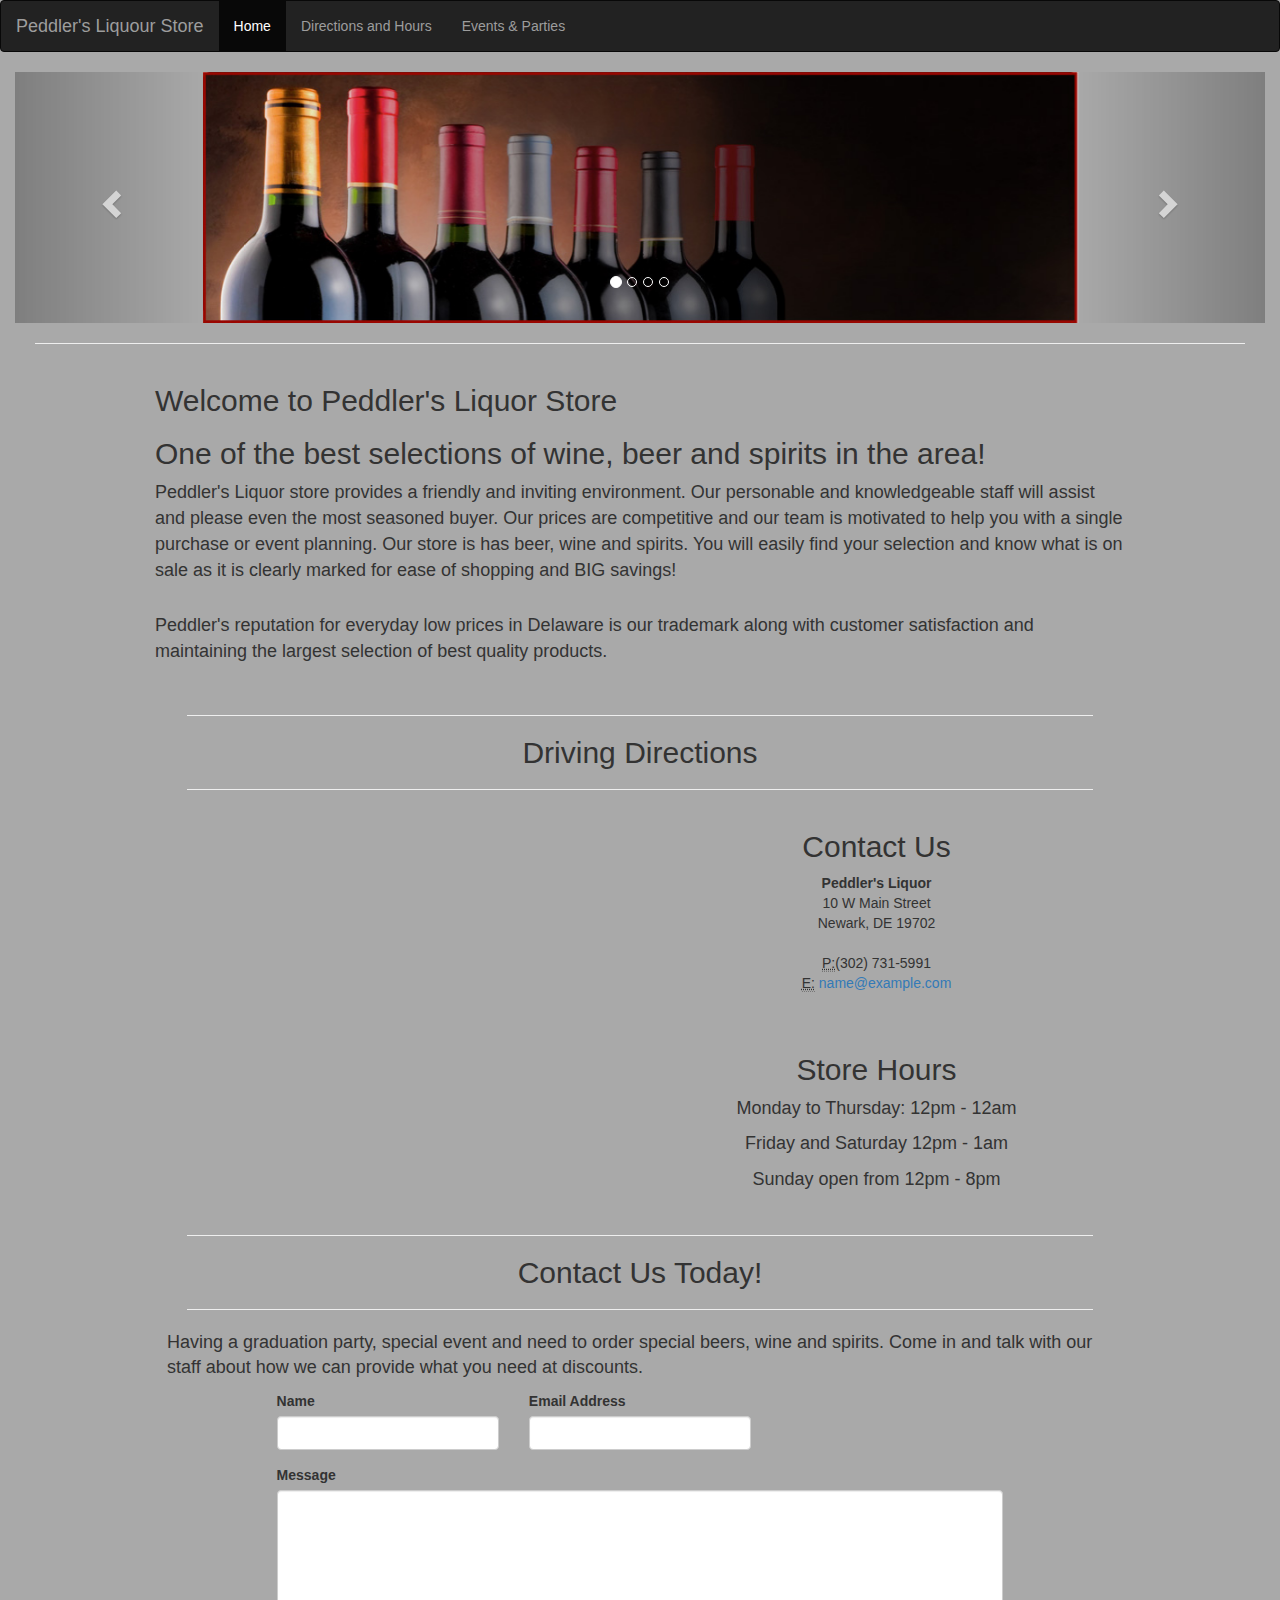
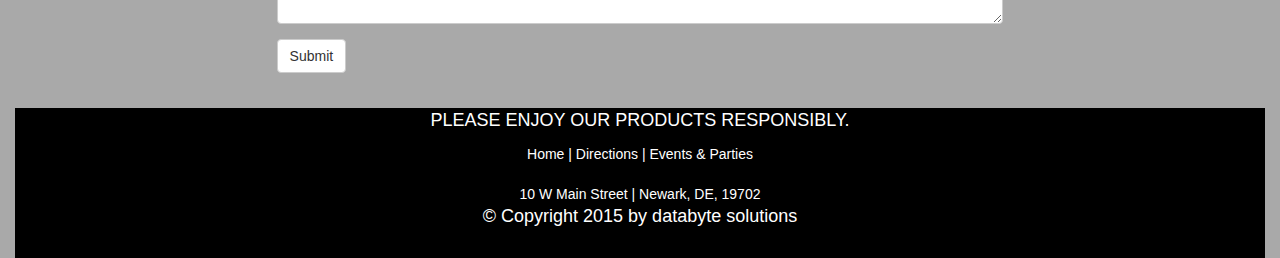
<file: directions.html>
<!DOCTYPE html>

<html>

    <head>
        <link rel="icon" href="images/glass.jpg" type="image/png">
        <meta charset="utf-8">
        <meta name="viewport" content="width=device-width, initial-scale=1">
        <link rel="stylesheet" href="http://maxcdn.bootstrapcdn.com/bootstrap/3.3.4/css/bootstrap.min.css">
        
        <script src="https://ajax.googleapis.com/ajax/libs/jquery/1.11.1/jquery.min.js"></script>
        <script src="http://maxcdn.bootstrapcdn.com/bootstrap/3.3.4/js/bootstrap.min.js"></script>
        <link type="text/css" rel="stylesheet" href="style1.css">
        
        <style>
          .carousel-inner > .item > img,
          .carousel-inner > .item > a > img {
              width: 70%;
              margin: auto; }
        </style>
          <style type="text/css">
           body { 
            background: darkgray;
           }
        </style>
    </head>
    <body>
            <title>Peddlers Liquor Store</title>
            
            <nav class="navbar navbar-inverse">
                  <div class="container-fluid">
                    <div class="navbar-header">
                      <a class="navbar-brand" href="index2.html">Peddler's Liquour Store</a>
                    </div>
                    <div>
                      <ul class="nav navbar-nav">
                        <li class="active"><a href="index2.html">Home</a></li>
                        <li><a href="directions.html">Directions and Hours</a></li>
                        <li><a href="events.html">Events & Parties</a></li>
                      </ul>
                    </div>
                  </div>
                </nav>  
    <div class="container-fluid">
 
      <div id="myCarousel" class="carousel slide" data-ride="carousel">
        <!-- Indicators -->
        <ol class="carousel-indicators">
          <li data-target="#myCarousel" data-slide-to="0" class="active"></li>
          <li data-target="#myCarousel" data-slide-to="1"></li>
          <li data-target="#myCarousel" data-slide-to="2"></li>
          <li data-target="#myCarousel" data-slide-to="3"></li>
        </ol>

        <!-- Wrapper for slides -->
        <div class="carousel-inner" role="listbox">
          <div class="item active">
            <img src="images\wine.jpg" alt="Wine" width="auto" height="345">
          </div>

          <div class="item">
            <img src="images/wine2.jpg" alt="Wine2" width="auto" height="345">
          </div>
        
          <div class="item">
            <img src="images/wine3.jpg" alt="Wine3" width="auto" height="345">
          </div>

          <div class="item">
            <img src="images/wine4.jpg" alt="Wine4" width="auto" height="345">
          </div>
        </div>

        <!-- Left and right controls -->
        <a class="left carousel-control" href="#myCarousel" role="button" data-slide="prev">
          <span class="glyphicon glyphicon-chevron-left" aria-hidden="true"></span>
          <span class="sr-only">Previous</span>
        </a>
        <a class="right carousel-control" href="#myCarousel" role="button" data-slide="next">
          <span class="glyphicon glyphicon-chevron-right" aria-hidden="true"></span>
          <span class="sr-only">Next</span>
        </a>
      </div>
    </div>
    
    
    <div class="container-fluid">
    <hr>
        <div class="row">
            <div class="col-sm-12">
                <h2>Welcome to Peddler's Liquor Store</h2>
                <h2 class="featurette-heading">One of the best selections of wine, beer and spirits in the area!</h2>
                <p>Peddler's Liquor store provides a friendly and inviting environment. Our personable and knowledgeable staff will assist and please even the most seasoned buyer. Our prices are competitive and our team is motivated to help you with a single purchase or event planning.  Our store is has beer, wine and spirits. You will easily find your selection and know what is on sale as it is clearly marked for ease of shopping and BIG savings! </p><br>
                <p>Peddler's reputation for everyday low prices in Delaware is our trademark along with customer satisfaction and maintaining the largest selection of best quality products.</p><p>
                </p><br>   
            </div>
          </div>  
        
      <div class="container-fluid">

        <div class="row">
            <div class="box">
                <div class="col-lg-12">
                    <hr>
                    <h2 class="intro-text text-center">Driving Directions</h2><hr>
            <div class="col-md-6" float="center">
                    <!-- Embedded Google Map using an iframe - to select your location find it on Google maps and paste the link as the iframe src. If you want to use the Google Maps API instead then have at it! -->
                    <iframe width="100%" height="400" frameborder="0" scrolling="no" marginheight="0" marginwidth="0" src="https://www.google.com/maps/embed/v1/place?q=Peddler's%20Liquor%20Store%2C%20Peddlers%20Row%2C%20Newark%2C%20DE%2C%20United%20States&key=AIzaSyBi3nltoia_QWUychH8wvLZo7SL7M3NR0U"></iframe>
                </div>
                <div class="col-md-6" text align="center">
                    <h2>Contact Us</h2>
                <address>
                    <strong>Peddler's Liquor</strong>
                    <br>10 W Main Street
                    <br>Newark, DE 19702
                    <br>
                </address>
                <address>
                    <abbr title="Phone">P:</abbr>(302) 731-5991
                    <br>
                    <abbr title="Email">E:</abbr> <a href="mailto:#">name@example.com</a>
                </address><br>
                <h2>Store Hours</h2>
                    <p>Monday to Thursday: 12pm - 12am
                    <p>Friday and Saturday 12pm - 1am
                    <p>Sunday open from    12pm - 8pm</p>
                </div>        
                </div>
            </div>
        </div>
     
        <div class="row">
            <div class="box">
                <div class="col-lg-12">
                    <hr>
                    <h2 class="intro-text text-center">Contact Us Today!</h2><hr>
                    <p>Having a graduation party, special event and need to order special beers, wine and spirits.  Come in and talk with our staff about how we can provide what you need at discounts.</p>
                    <form role="form" action="/assignment2/php/contactus.php" method="post">
                        <div class="row">
                            <div class="form-group col-lg-4">
                                <label>Name</label>
                                <input type="text" name="name" id="name" class="form-control">
                            </div>
                            <div class="form-group col-lg-4">
                                <label>Email Address</label>
                                <input type="email" name="email" id="email" class="form-control">
                            </div>
                            <div class="clearfix"></div>
                            <div class="form-group col-lg-12">
                                <label>Message</label>
                                <textarea class="form-control" name="comments" id="comments" rows="6"></textarea>
                            </div>
                            <div class="form-group col-lg-12">
                                <input type="hidden" name="save" value="contact">
                                <button type="submit" class="btn btn-default">Submit</button>
                            </div>
                        </div>
                    </form>
                </div>
            </div>
        </div>
     
    </div>
    
    <div id='main-footer'>        
      <footer>
        <p>PLEASE ENJOY OUR PRODUCTS RESPONSIBLY.</p>
        <class="active"><a href="index.html">Home</a> | <a href="directions.html">Directions</a> | <a href="events.html">Events & Parties</a> <br/><br/>
            10 W Main Street | Newark, DE, 19702
        <p> &copy; Copyright 2015 by databyte solutions</p>
      </footer> 
    </div>
  </div>
        
</body>
</html>
</file>
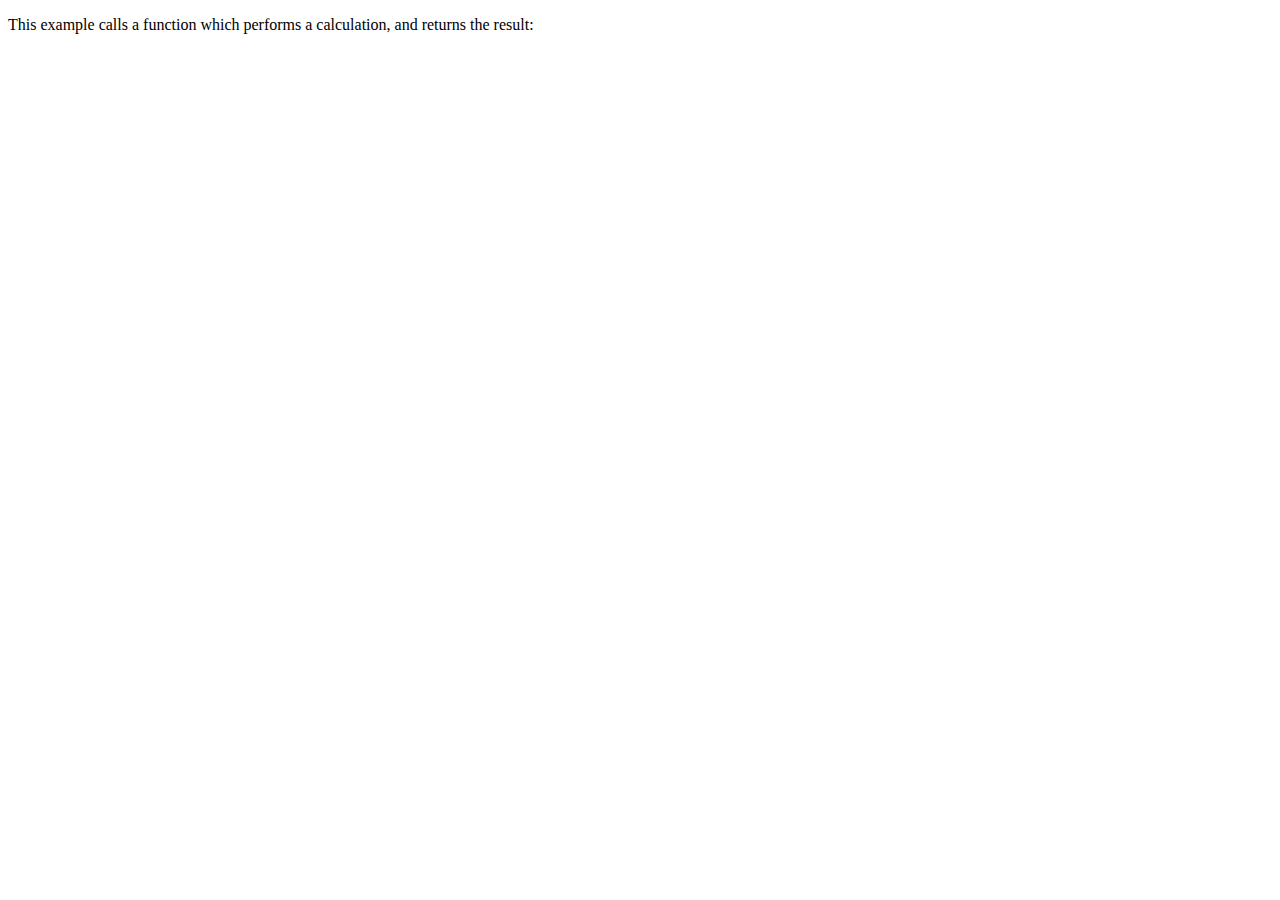
<file: js/test.html>
<!DOCTYPE html>
<html>
<body>

<p>This example calls a function which performs a calculation, and returns the result:</p>

<p id="demo"></p>

<script>

function fullBar($totalDrinks){

	//calculate wine at 50%
		$fTotWine = $totalDrinks * .50;

	//calculate beer at 20%
		$fTotBeer = $totalDrinks * .20;

	//calculate liquor at 30%
		$fTotLiquor = $totalDrinks * .30;

		return $fTotWine;
		return $fTotLiquor;
		return $fTotBeer;

		echo $fTotBeer;
}

document.getElementById("demo").innerHTML = fullBar(500);
</script>

</body>
</html>
</file>
<file: style1.css>
p{
    font-family:Arial, sans-serif;
    font-size: 18px;


}
#main-header{
	font-family:Arial, sans-serif;
	font-style: italic bold;
	width: auto;
	height:auto;
	float: center;
	text-align:center;
	color: white;
}

#main-content{
	font-family:Arial, sans-serif;
	font-style: italic bold;
	font-size: 18px;
    border: solid black 1px;
	width: 30%;
	height:auto;
	text-align:center;
    font: left;
    margin-left: 25%;
    margin-top: 5%;
    margin-bottom: 1%;
	color: white;
}

.featurette img, hr{
    margin: 20px;
    margin-bottom: 20px;
    margin-top: 20px;

}

#content{
    margin-top: 20px;
    margin-bottom: 20px;

}

#mapcontent{
	float: right;
    width: 30%;
}

.form-inline{
    text-align: right;
}

.sign-up{
    text-align: right;
    margin-bottom: 50px;
    width: auto;
    height: 50px;
    margin-top: 50px;
    margin-right: 20px;

}

footer{ 
	font-family:Arial, sans-serif;
	width: auto;
	background-color: black;
	height:150px;
	text-align:center;
	color: white;
    margin-top: 20px;
}

footer a{ 
	color: white;
	text-decoration: none;
	padding-top: 20px;
	padding-bottom: 20px;
}

footer a:hover{ 
	color: red;
	text-shadow: 0px 1px 0px #535353;
}


.summary {
	width: auto;
	max-width: 70%;
	text-align: center;
}

.row{
    margin-right: 10%;
    margin-left:10%;
}

.row h1{
    text-align: center;
    color: white;
}

.featurette img{

    margin-top: 5px;
    margin-bottom: 10px;
    border: solid white 2px;
    -moz-box-shadow: 5px 5px 5px 5px #777777;
    -webkit-box-shadow: 5px 5px 5px 5px #777777;
    box-shadow: 5px 5px 5px 5px #777777;
}
 
/* --- Container configuration ---------------------------------------------------------- */
.viewport {
    border: 3px solid #eee;
    float: left;
    height: 299px;
    margin: 50px 10px 10px 50px;
    overflow: hidden;
    position: relative;
    width: 450px;
}

/* This is so that the 2nd thumbnail in each row fits snugly. You will want to add a similar
   class to the last thumbnail in each row to get rid of the margin-right. */
.no-margin {
    margin-right: 0;
}

/* --- Link configuration that contains the image and label ----------------------------- */
.viewport a {
    display: block;
    position: relative;
}

.viewport a img {
    height: 332px;
    left: -20px;
    position: relative;
    top: -20px;
    width: 500px;
}

/* --- Label configuration -------------------------------------------------------------- */
.viewport a span {
    display: none;
    font-size: 3.0em;
    font-weight: bold;
    height: 100%;
    padding-top: 100px;
    position: absolute;
    text-align: center;
    text-decoration: none;
    width: 100%;
    z-index: 100;
}
.viewport a span em {
        display: block;
        font-size: 0.45em;
        font-weight: normal;
}

/* --- Dark hover background ------------------------------------------------------------ */
.dark-background1 {
    background-color: rgba(15, 15, 15, 0.6);
    color: #fff;
    text-shadow: #000 0px 0px 20px;
}
.dark-background1 em {
        color: #ccc;
}
.accordion-panel {
    display: none;
}
</file>
